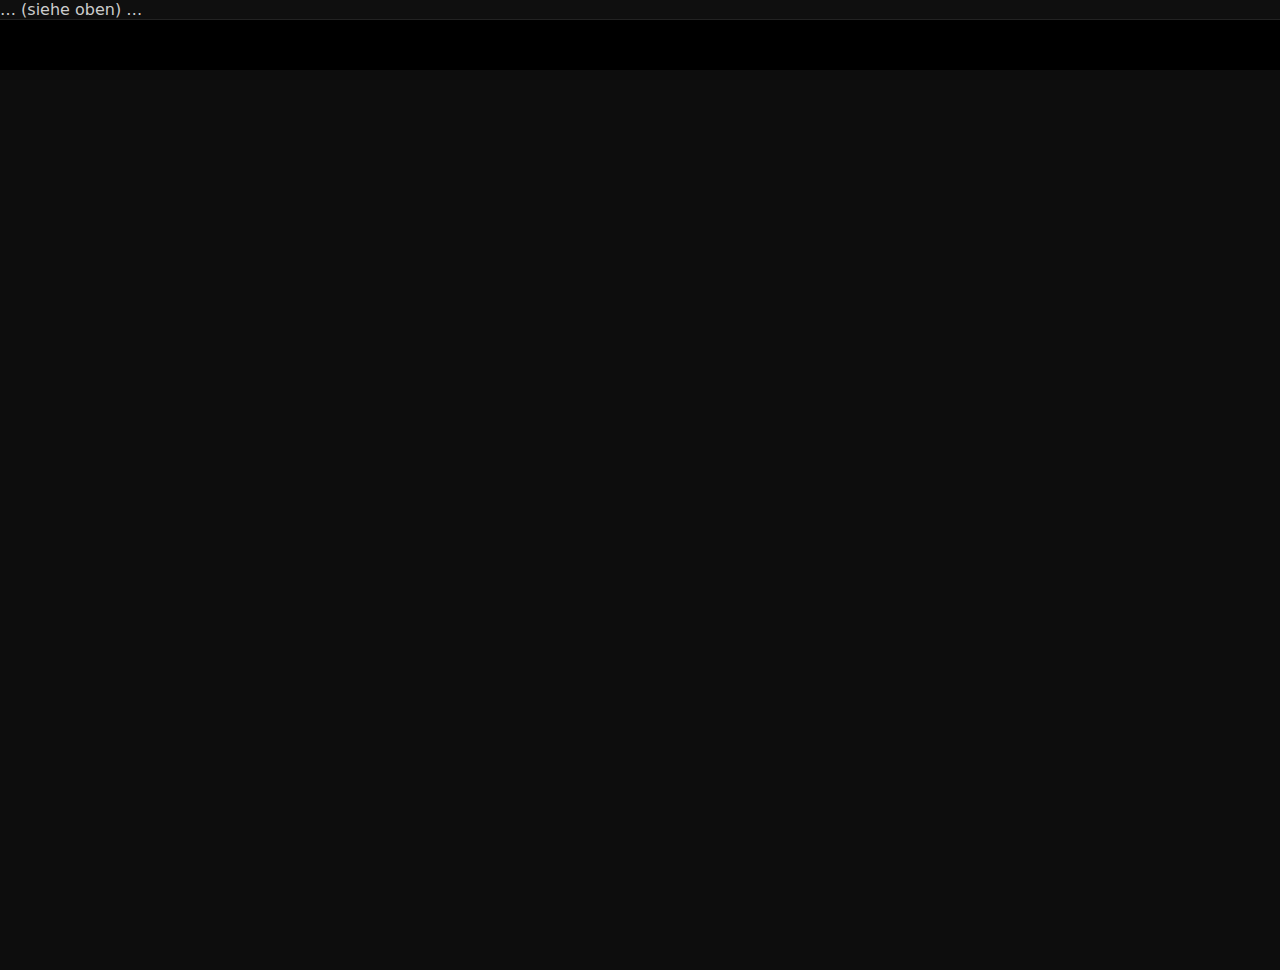
<file: about.html>
<!DOCTYPE html>
<html lang="en">
<head>
  <meta charset="UTF-8" />
  <meta name="viewport" content="width=device-width, initial-scale=1.0"/>
  <title>About - Frederik Lüders</title>
  <link rel="stylesheet" href="style.css">
</head>
<body>

  <!-- Fixe Nav -->
  <nav class="nav">… (siehe oben) …</nav>

  <!-- Page Content -->
  <main style="padding: 2rem; max-width: 800px; margin: 0 auto;">
    <h1>About Me</h1>
    <p>Diese Seite wird bald ergänzt.</p>
  </main>

</body>
</html>
</file>
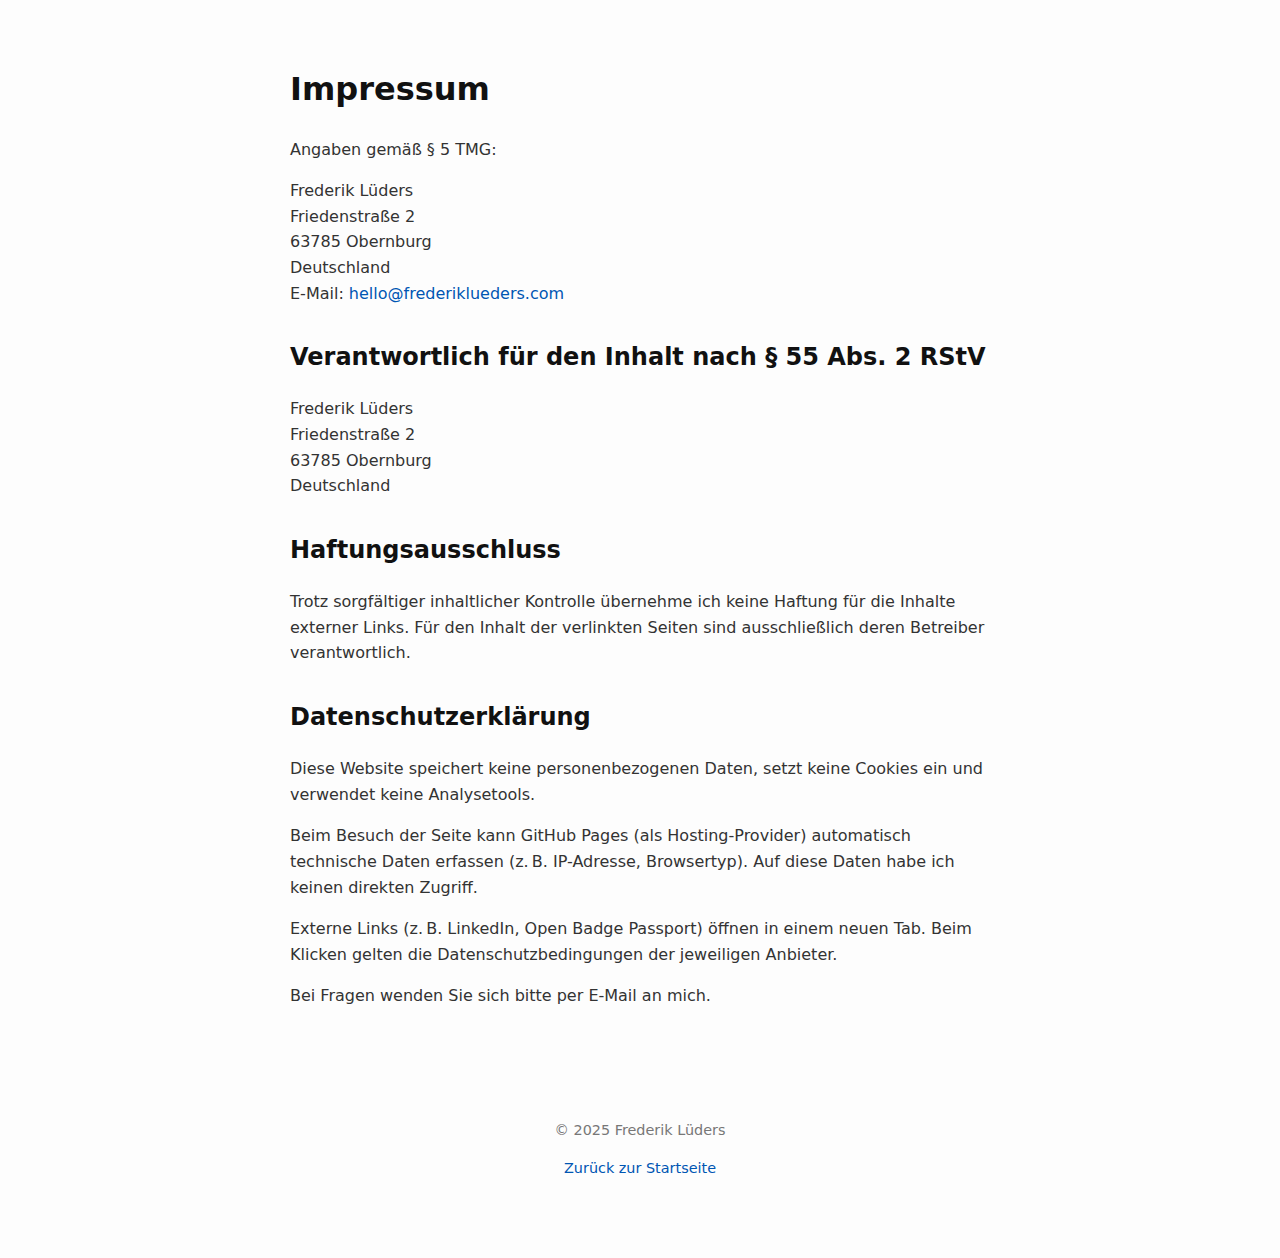
<file: impressum.html>
<!DOCTYPE html>
<html lang="de">
<head>
  <meta charset="UTF-8">
  <meta name="viewport" content="width=device-width, initial-scale=1.0">
  <meta name="robots" content="noindex, nofollow">
  <title>Impressum & Datenschutz</title>
  <link rel="icon" type="image/svg+xml" href="/favicon.svg">
  <style>
    body {
      font-family: system-ui, sans-serif;
      background: #fdfdfd;
      color: #333;
      max-width: 700px;
      margin: auto;
      padding: 2rem;
      line-height: 1.6;
    }
    h1, h2 {
      color: #111;
      margin-top: 2rem;
    }
    a {
      color: #0056b3;
      text-decoration: none;
    }
    a:hover {
      text-decoration: underline;
    }
    footer {
      margin-top: 4rem;
      padding: 2rem 0;
      text-align: center;
      font-size: 0.9rem;
      color: #777;
    }
  </style>
</head>
<body>

<h1>Impressum</h1>
<p>Angaben gemäß § 5 TMG:</p>
<p>
  Frederik Lüders<br>
  Friedenstraße 2<br>
  63785 Obernburg<br>
  Deutschland<br>
  E-Mail: <a href="mailto:hello@frederiklueders.com">hello@frederiklueders.com</a>
</p>

<h2>Verantwortlich für den Inhalt nach § 55 Abs. 2 RStV</h2>
<p>
  Frederik Lüders<br>
  Friedenstraße 2<br>
  63785 Obernburg<br>
  Deutschland
</p>

<h2>Haftungsausschluss</h2>
<p>
  Trotz sorgfältiger inhaltlicher Kontrolle übernehme ich keine Haftung für die Inhalte externer Links.
  Für den Inhalt der verlinkten Seiten sind ausschließlich deren Betreiber verantwortlich.
</p>

<h2>Datenschutzerklärung</h2>
<p>
  Diese Website speichert keine personenbezogenen Daten, setzt keine Cookies ein und verwendet keine Analysetools.
</p>
<p>
  Beim Besuch der Seite kann GitHub Pages (als Hosting-Provider) automatisch technische Daten erfassen (z. B. IP-Adresse, Browsertyp). Auf diese Daten habe ich keinen direkten Zugriff.
</p>
<p>
  Externe Links (z. B. LinkedIn, Open Badge Passport) öffnen in einem neuen Tab. Beim Klicken gelten die Datenschutzbedingungen der jeweiligen Anbieter.
</p>
<p>
  Bei Fragen wenden Sie sich bitte per E-Mail an mich.
</p>

<footer>
  <p>© 2025 Frederik Lüders</p>
  <p><a href="/">Zurück zur Startseite</a></p>
</footer>

</body>
</html>
</file>
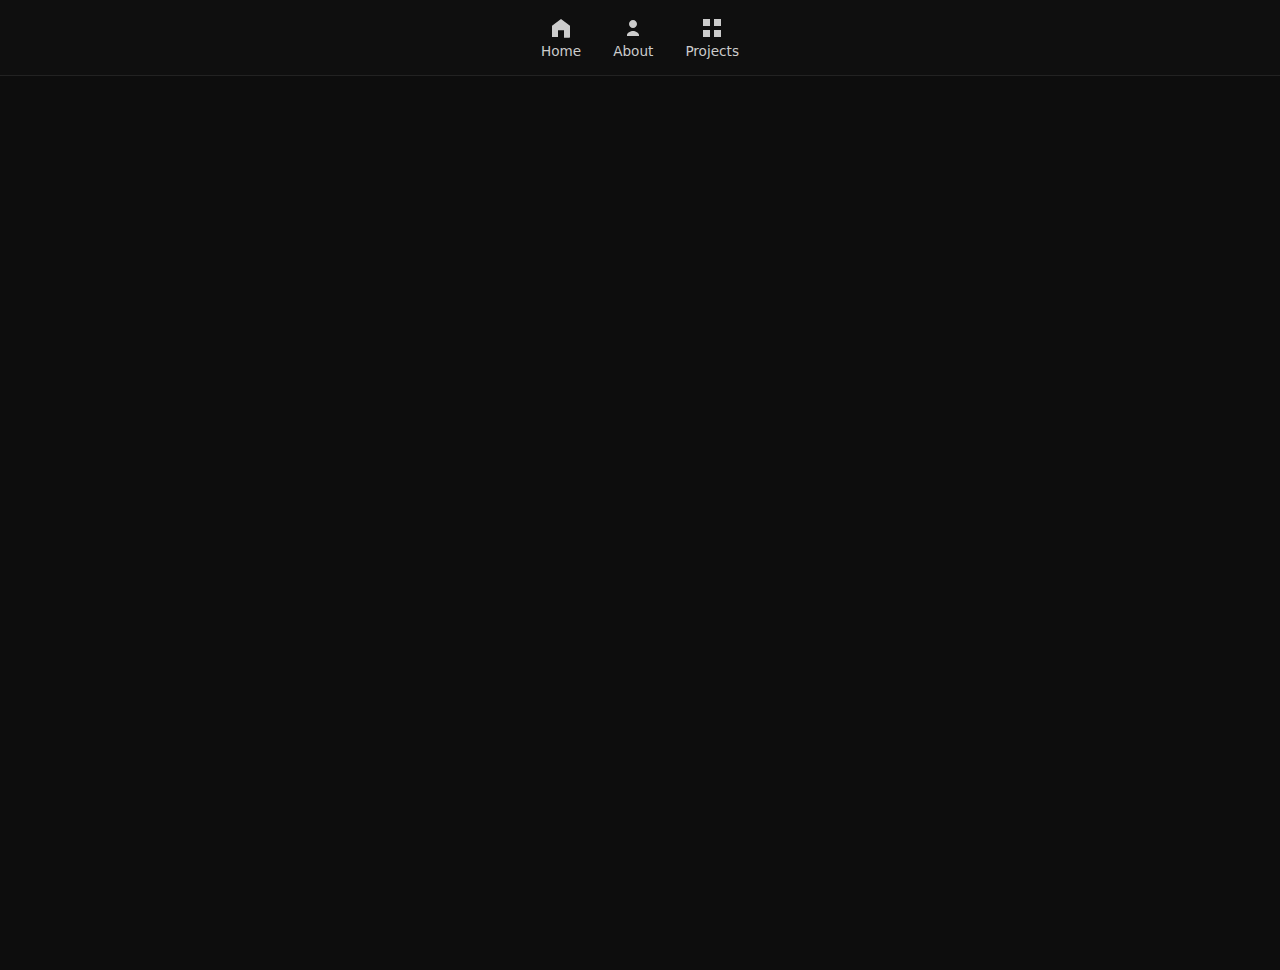
<file: work.html>
<!DOCTYPE html>
<html lang="en">
<head>
  <meta charset="UTF-8" />
  <meta name="viewport" content="width=device-width, initial-scale=1.0"/>
  <title>Projects - Frederik Lüders</title>
  <link rel="stylesheet" href="style.css">
</head>
<body>

  <!-- Fixe Nav -->
  <nav class="nav">
  <ul>
    <li>
      <a href="/" aria-label="Home">
        <svg xmlns="http://www.w3.org/2000/svg" class="icon" viewBox="0 0 24 24">
          <path d="M3 9.75L12 3l9 6.75V21a.75.75 0 01-.75.75h-5.25V14.25H9V21H3.75A.75.75 0 013 21V9.75z" fill="currentColor"/>
        </svg>
        <span>Home</span>
      </a>
    </li>
    <li>
      <a href="/about.html" aria-label="About">
        <svg xmlns="http://www.w3.org/2000/svg" class="icon" viewBox="0 0 24 24">
          <path d="M12 12c2.21 0 4-1.79 4-4S14.21 4 12 4s-4 1.79-4 4 1.79 4 4 4zM6 20v-1c0-2.21 3.58-4 6-4s6 1.79 6 4v1H6z" fill="currentColor"/>
        </svg>
        <span>About</span>
      </a>
    </li>
    <li>
      <a href="/work.html" aria-label="Projects">
        <svg xmlns="http://www.w3.org/2000/svg" class="icon" viewBox="0 0 24 24">
          <path d="M3 3h7v7H3V3zm0 11h7v7H3v-7zm11-11h7v7h-7V3zm0 11h7v7h-7v-7z" fill="currentColor"/>
        </svg>
        <span>Projects</span>
      </a>
    </li>
  </ul>
</nav>


  <!-- Page Content -->
  <!--<main style="padding: 2rem; max-width: 800px; margin: 0 auto;">-->
  <main>
    <h1>Projekte</h1>
    <ul>
      <li>🧠 BitcoinTrivia (PnP & Webversion)</li>
      <li>🔌 Persönliche Portfolio-Seite</li>
      <!-- Erweiterbar -->
    </ul>
  </main>

</body>
</html>
</file>
<file: style.css>
/* Basis-Reset */
* {
  margin: 0;
  padding: 0;
  box-sizing: border-box;
}

html, body {
  height: 100%;
  background-color: #000;
  color: #fff;
  font-family: 'Inter', sans-serif;
  -webkit-font-smoothing: antialiased;
  -moz-osx-font-smoothing: grayscale;
}

body {
  margin: 0;
  font-family: system-ui, sans-serif;
  background-color: #0d0d0d;
  color: #ccc;
  margin-top: 70px; /* wegen fixer Nav */
}

/* Fixe Navigationsleiste */
.nav {
  position: fixed;
  top: 0;
  left: 0;
  width: 100%;
  background-color: #0f0f0f;
  border-bottom: 1px solid #222;
  z-index: 1000;
}

.nav ul {
  display: flex;
  justify-content: center;
  align-items: center;
  gap: 2rem;
  padding: 1rem 0;
  margin: 0;
  list-style: none;
}

.nav a {
  display: flex;
  flex-direction: column;
  align-items: center;
  color: #ccc;
  text-decoration: none;
  font-size: 0.85rem;
  font-weight: 500;
  transition: color 0.2s ease;
}

.nav a:hover {
  color: #66ccff;
}

.nav a.active {
  color: #66ccff;
  font-weight: 600;
}

.nav .icon {
  width: 24px;
  height: 24px;
  fill: currentColor;
  margin-bottom: 0.2rem;
}

main {
  max-width: 800px;
  animation: fadeIn 1s ease-out forwards;
  opacity: 0;
}

@keyframes fadeIn {
  to {
    opacity: 1;
  }
}

h1 {
  font-weight: 700;
  font-size: 4rem;
  margin-bottom: 1.5rem;
}

p {
  font-size: 1.25rem;
  margin-bottom: 3rem;
  color: #bbb;
}

.links a {
  display: inline-flex;
  align-items: center;
  gap: 0.5rem;
  margin: 0.5rem;
  padding: 0.75rem 1.25rem;
  border: 1px solid #fff;
  color: #fff;
  text-decoration: none;
  font-size: 1rem;
  border-radius: 4px;
  transition: transform 0.2s ease, background 0.3s ease, color 0.3s ease;
}

.links a:hover,
.links a:focus {
  background: #fff;
  color: #000;
  transform: scale(1.05);
  outline: none;
}

.links svg {
  width: 1rem;
  height: 1rem;
  fill: currentColor;
}

/* Footer */
footer {
  border-top: 1px solid #ddd;
  margin-top: 4rem;
  padding: 2rem 0;
  text-align: center;
  font-size: 0.9rem;
  color: #777;
}

footer a {
  color: #777;
  text-decoration: none;
}

footer a:hover,
footer a:focus {
  color: #fff;
  text-decoration: underline;
}

/* Responsive */
@media (max-width: 600px) {
  h1 {
    font-size: 2.5rem;
  }

  .links a {
    display: block;
    width: 100%;
    justify-content: center;
    margin: 0.5rem 0;
  }
}
</file>
